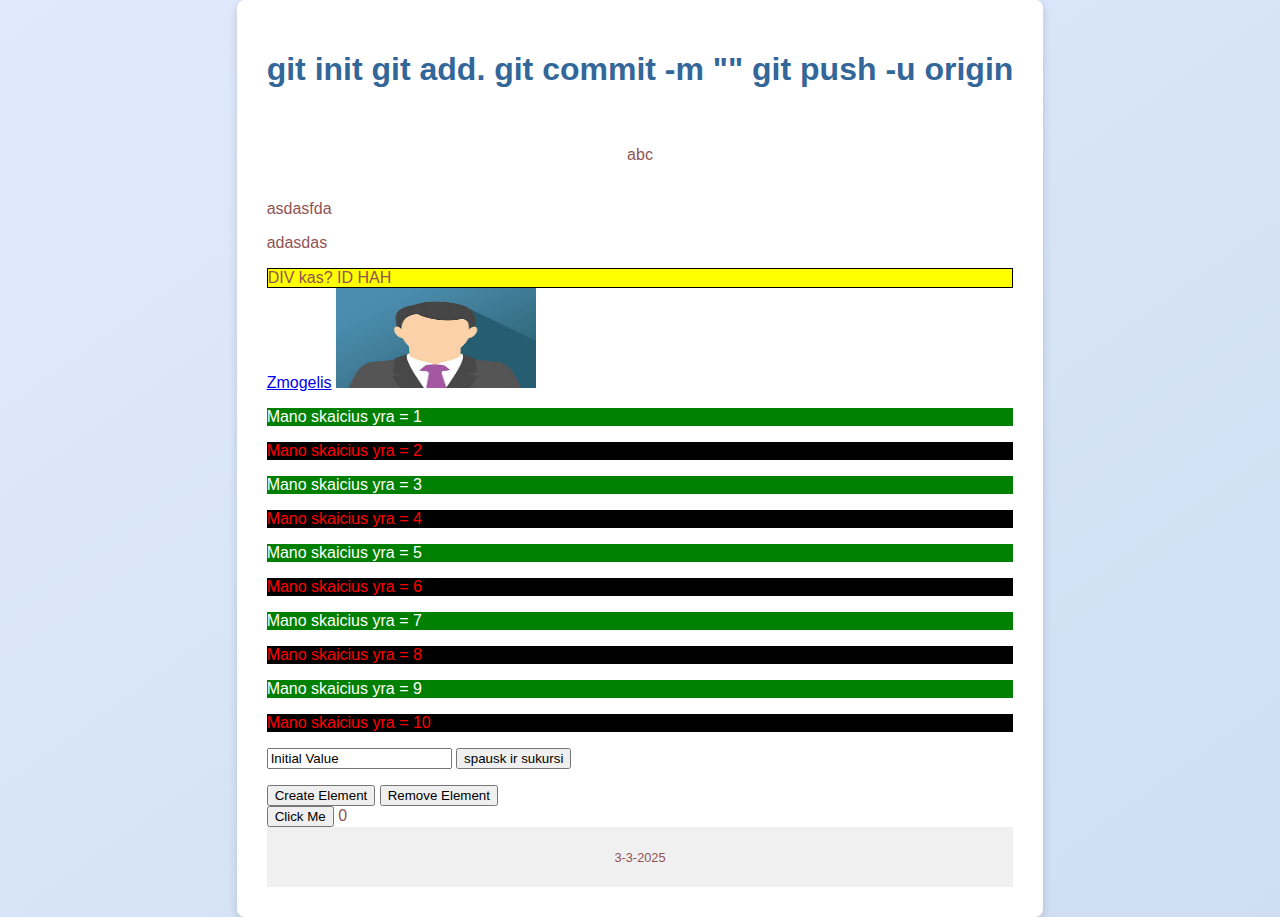
<file: index.html>
<!DOCTYPE html>
<html lang="en">
<head>
    <meta charset="UTF-8">
    <meta name="viewport" content="width=device-width, initial-scale=1.0">
    <title>Document</title>
    <link rel="stylesheet" href="styles.css">
    <style>
        .myClass {
            background-color: yellow;
        }
        #myId {
            border: 1px solid black;
        }
        .p-even {
            color: white;
            background-color: green;
        }
        .p-odd {
            color: red;
            background-color: black;
        }
    </style>
</head>
<body>
<div class="container">
        <h1>git init git add. git commit -m "" git push -u origin</h1>
        <main>
            <p>abc</p>
        </main>
        <section>asdasfda</section>
        <div>
            <p>adasdas</p>
        </div>
        <div id="myId" class="myClass">DIV kas? ID HAH</div>
        <a href="https://www.example.com" target="_blank">Zmogelis</a>
        <img src="[data-uri]" alt="My Image" width="200" height="100">


        <div id="paragraphs">
          
        </div>

        <input type="text" id="myInput" value="Initial Value">
        <button onclick="printValue()">spausk ir sukursi</button>
        <p id="inputValueDisplay"></p>


        <button id="createButton">Create Element</button>
        <button id="removeButton">Remove Element</button>
        <div id="elementContainer"></div>

        <button id="clickCounterButton">Click Me</button>
        <span id="clickCount">0</span>

        <footer>
            <p>3-3-2025</p>
        </footer>
    </div>

 <script src="script.js"></script>
</body>
</html>
</file>
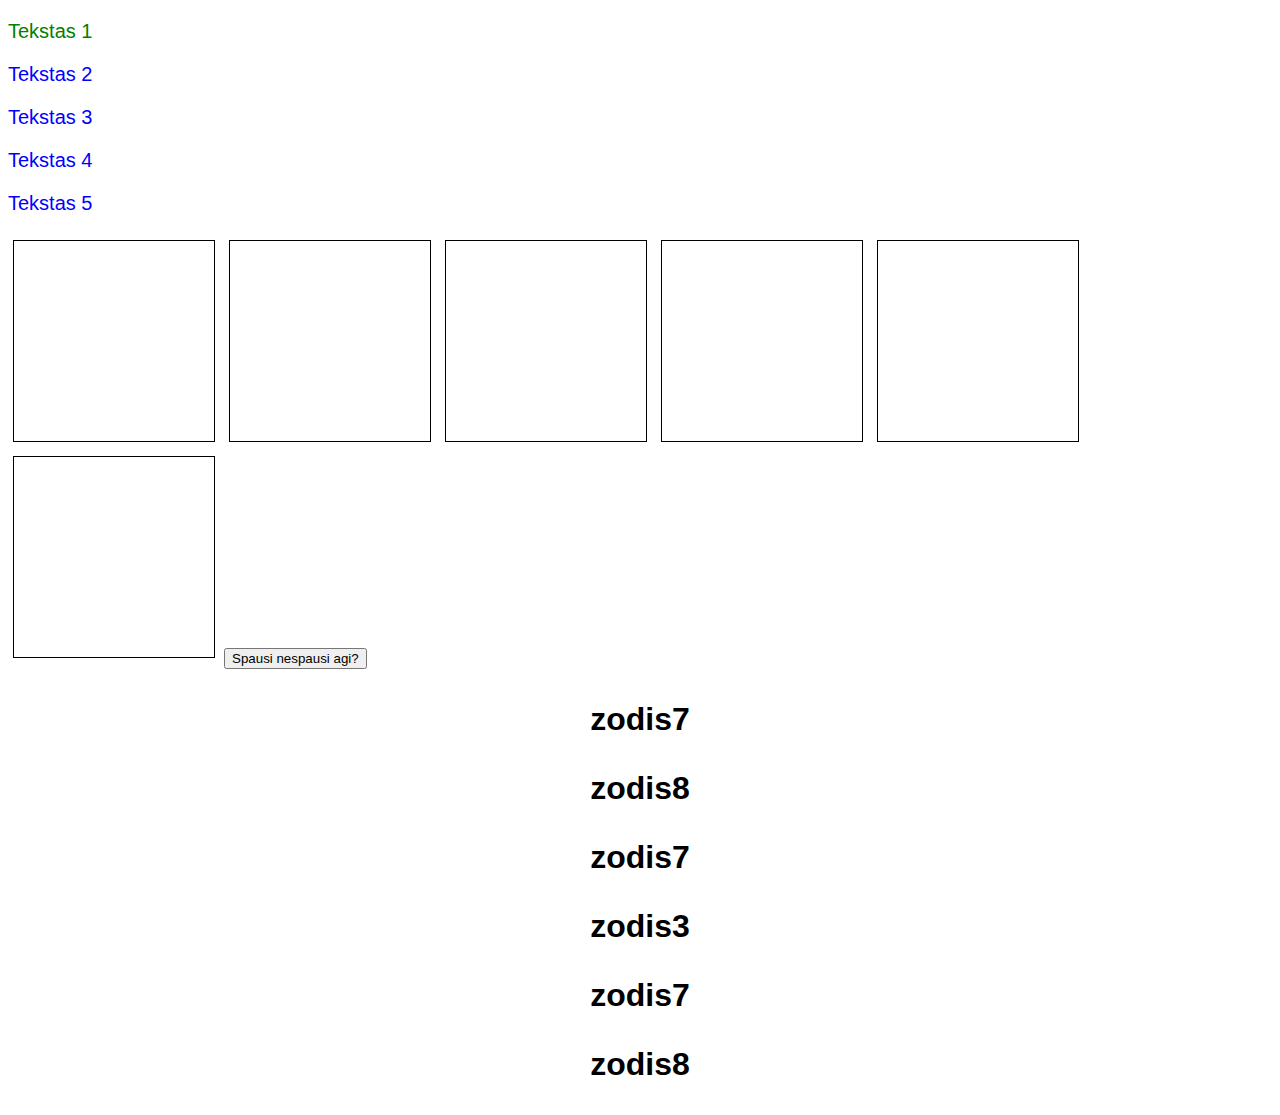
<file: 3-10-2025/index.html>
<!DOCTYPE html>
<html>
<head>
<title>JS Manipulations</title>
<style>
  .modified-class {
    color: blue;
    font-size: 20px;
  }
</style>
</head>
<body>

<p id="paragraph1"></p>
<p id="paragraph2"></p>
<p id="paragraph3"></p>
<p id="paragraph4"></p>
<p id="paragraph5"></p>


<div id="div1"></div>
<div id="div2"></div>
<div id="div3"></div>
<div id="div4"></div>
<div id="div5"></div>
<div id="div6"></div>

<button id="colorChangeButton">Spausi nespausi agi?</button>

<p id="ptag1"></p>
<p id="ptag2"></p>
<p id="ptag3"></p>
<p id="ptag4"></p>
<p id="ptag5"></p>
<p id="ptag6"></p>



<script src="script.js"></script>
</body>
</html>
</file>
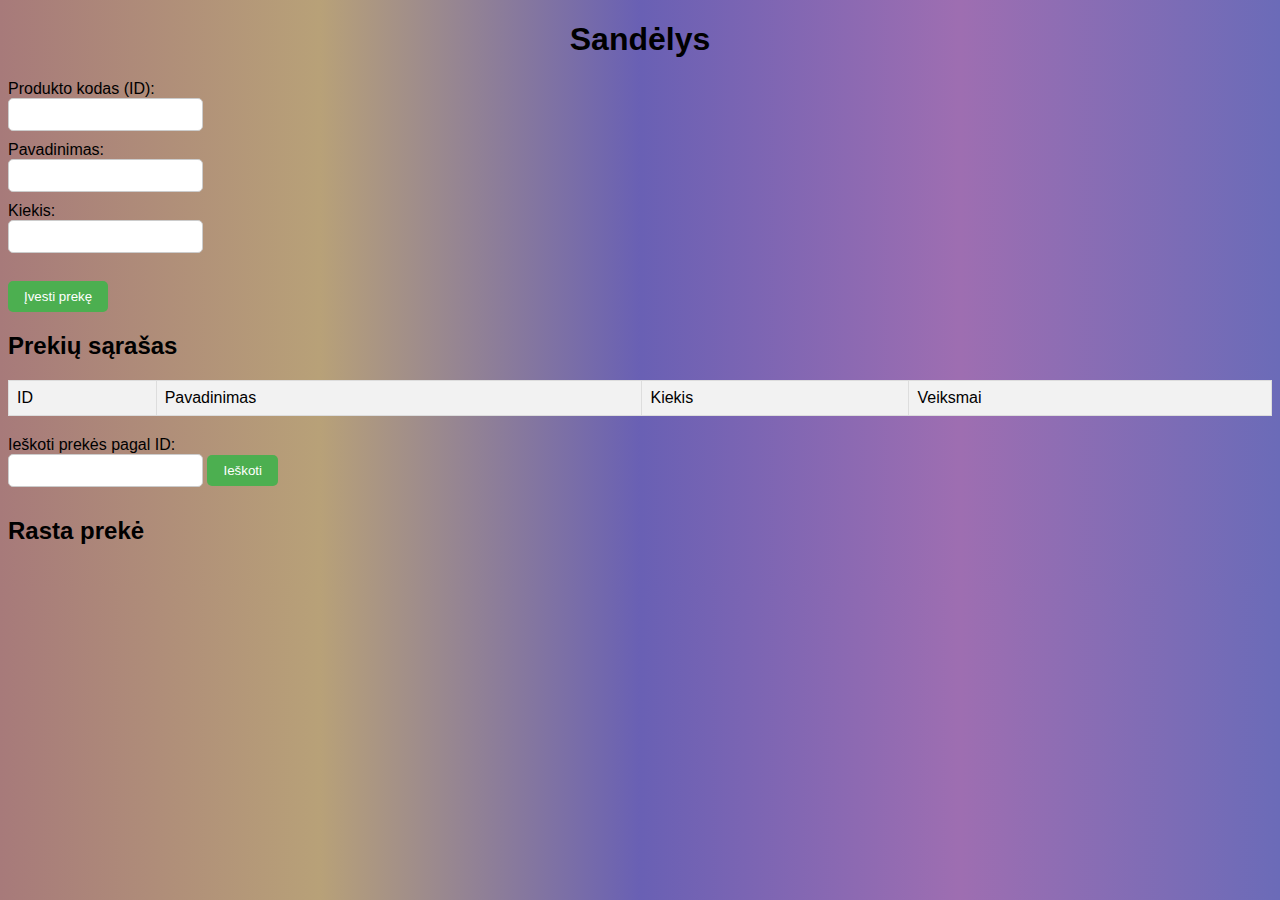
<file: 3-17-2025/index.html>
<!DOCTYPE html>
<html lang="en">
<head>
    <meta charset="UTF-8">
    <meta name="viewport" content="width=device-width, initial-scale=1.0">
    <title>Document</title>
    <style>
        body {
            font-family: Arial, sans-serif;
            background-image: linear-gradient(to right, rgb(167, 122, 122), rgb(184, 161, 120), rgb(105, 96, 180), rgb(158, 110, 177), rgb(107, 107, 184));
        }
        h1 {
            text-align: center;
        }
        table {
            width: 100%;
            border-collapse: collapse;
            border-radius: 15px;
            margin-bottom: 20px; 
        }
        th, td {
            padding: 8px;
            text-align: left;
            vertical-align: top;
            background-color: #f2f2f2;
            border: 1px solid #ddd; 

        }

        
        input[type="text"], input[type="number"] {
            padding: 8px;
            border: 1px solid #ccc;
            border-radius: 5px;
            margin-bottom: 10px; 

        }
        button {
            padding: 8px 16px;
            background-color: #4CAF50;
            color: white;
            border: none;
            border-radius: 5px;
            cursor: pointer;
        }
        button:hover {
            background-color: #45a049;
        }

        
        #foundProduct {
            margin-top: 20px; 
        }

        
        #deleteMessage {
            margin-top: 10px;
            color: red;
        }

       
        @media (max-width: 600px) {
            table {
                display: block;
                overflow-x: auto; 
            }
        }
    </style>
</head>
<body>
    <h1>Sandėlys</h1>
    <form id="productForm">
        <label for="productId">Produkto kodas (ID):</label><br>
        <input type="text" id="productId" name="productId"><br>
        <label for="productName">Pavadinimas:</label><br>
        <input type="text" id="productName" name="productName"><br>
        <label for="productQuantity">Kiekis:</label><br>
        <input type="number" id="productQuantity" name="productQuantity"><br><br>
        <button type="submit">Įvesti prekę</button>
    </form>

    <h2>Prekių sąrašas</h2>
    <table id="productList">
        
    </table>

    <form id="searchForm">
        <label for="searchId">Ieškoti prekės pagal ID:</label><br>
        <input type="text" id="searchId" name="searchId">
        <button type="submit">Ieškoti</button>
    </form>

    <h2>Rasta prekė</h2>
    <table id="searchResults">
       
    </table>

  <script src="script.js"></script>
</body>
</html>
</file>
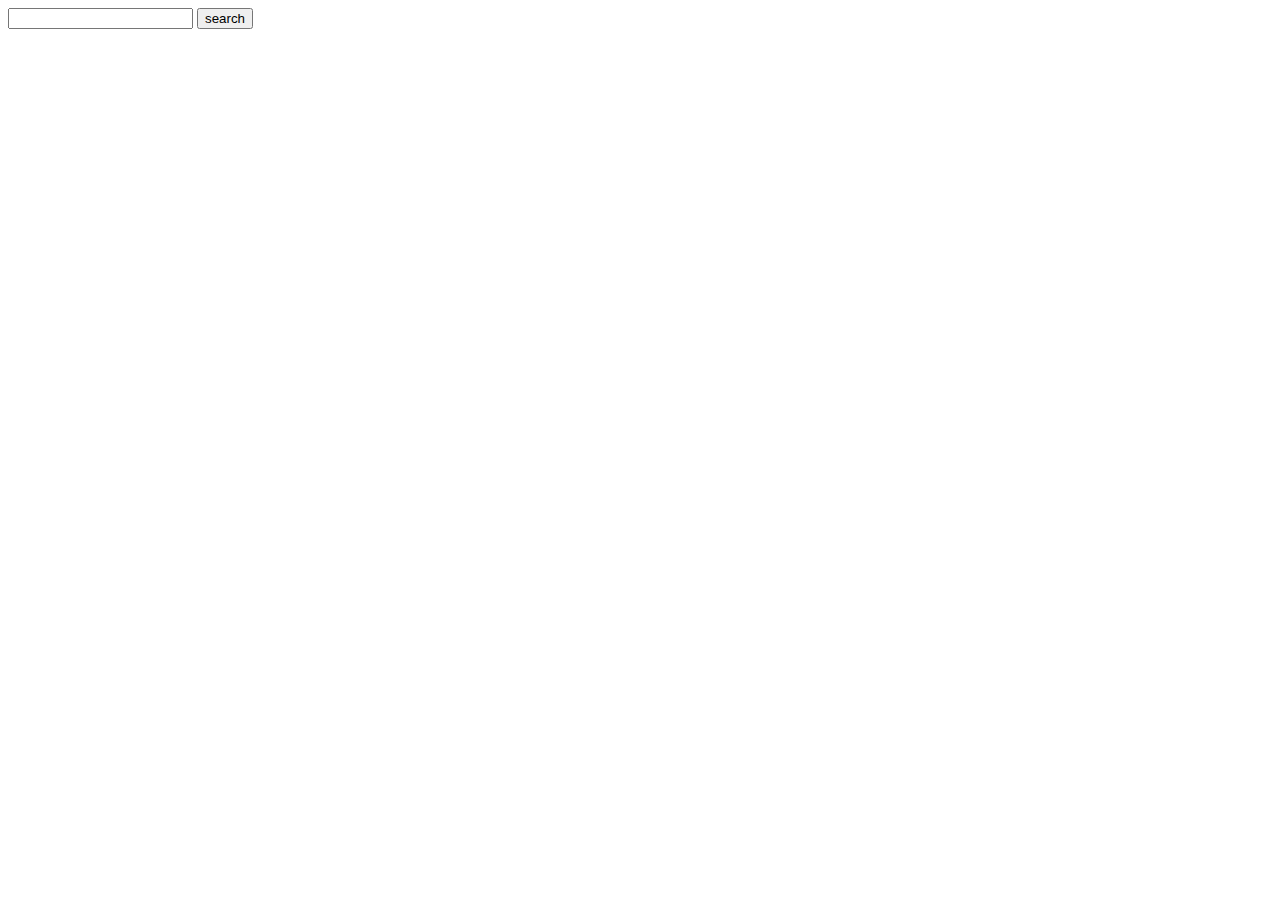
<file: 3-31-2025/index.html>
<!DOCTYPE html>
<html lang="en">
<head>
    <meta charset="UTF-8">
    <meta name="viewport" content="width=device-width, initial-scale=1.0">
    <title>Document</title>
</head>
<body>
    <input type="text" id="input">
<button id="button"> search </button>
<div id="container"></div>


    <script src="script.js"></script>
</body>
</html>
</file>
<file: styles.css>
body {
    font-family: 'Arial', sans-serif;
    margin: 0;
    padding: 0;
    background: linear-gradient(to bottom right, #e0eafc, #cfdef3);
    color: #915353;
    display: flex;
    flex-direction: column;
    min-height: 100vh; /* Ensure the body takes up the full viewport height */
}

header {
    background-color: #fff;
    padding: 20px;
    box-shadow: 0 2px 5px rgba(0, 0, 0, 0.1);
    text-align: center;
}

h1 {
    color: #336699;
}

main {
    padding: 20px;
    flex: 1; /* Allow main content to grow and fill available space */
    display: flex;
    justify-content: center;
    align-items: center;
}

.container {
    margin: auto;
    background-color: #fff;
    padding: 30px;
    border-radius: 8px;
    box-shadow: 0 4px 10px rgba(0, 0, 0, 0.15);
    max-width: 800px;
}

footer {
    background-color: #f0f0f0;
    padding: 10px;
    text-align: center;
    font-size: 0.8em;
    margin-top: auto; /* Push footer to the bottom */
}
</file>
